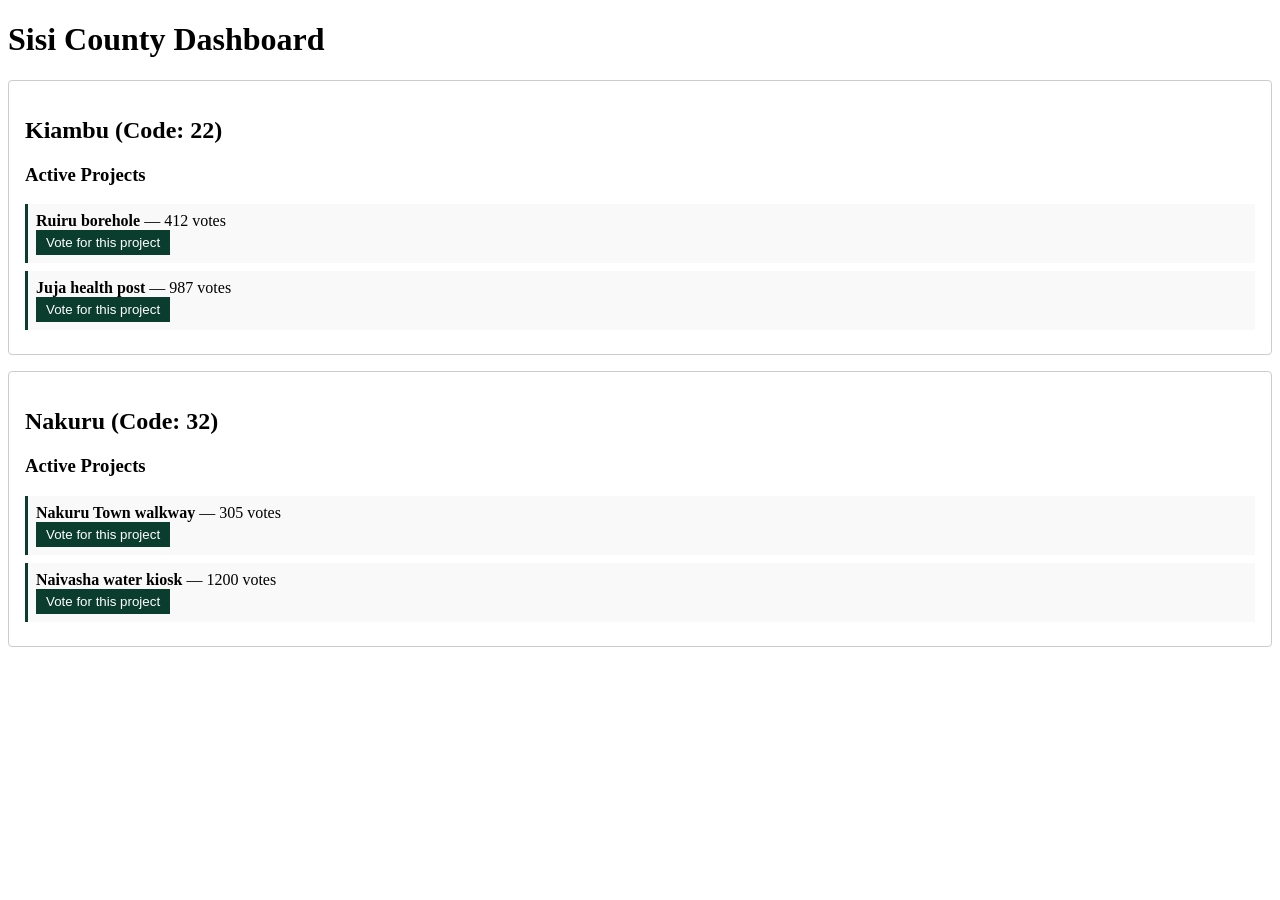
<file: lesson2.html>
<!doctype html>
<html lang="en">
  <head>
    <meta charset="utf-8" />
    <meta name="viewport" content="width=device-width, initial-scale=1" />
    <title>Sisi — Lesson 2 Dashboard</title>
    <style>
      /* A tiny bit of CSS just so the cards don't look terrible */
      .county-card {
        border: 1px solid #ccc;
        padding: 1rem;
        margin: 1rem 0;
        border-radius: 4px;
      }
      .project {
        background: #f9f9f9;
        padding: 0.5rem;
        margin: 0.5rem 0;
        border-left: 3px solid #0b3d2e;
      }
      button {
        background: #0b3d2e;
        color: white;
        border: none;
        padding: 5px 10px;
        cursor: pointer;
      }
    </style>
  </head>
  <body>
    <h1>Sisi County Dashboard</h1>

    <!-- This is where our JS will inject the counties -->
    <div id="county-container"></div>

    <!-- Link our new JavaScript file -->
    <script src="sisi-dom.js"></script>
  </body>
</html>
</file>
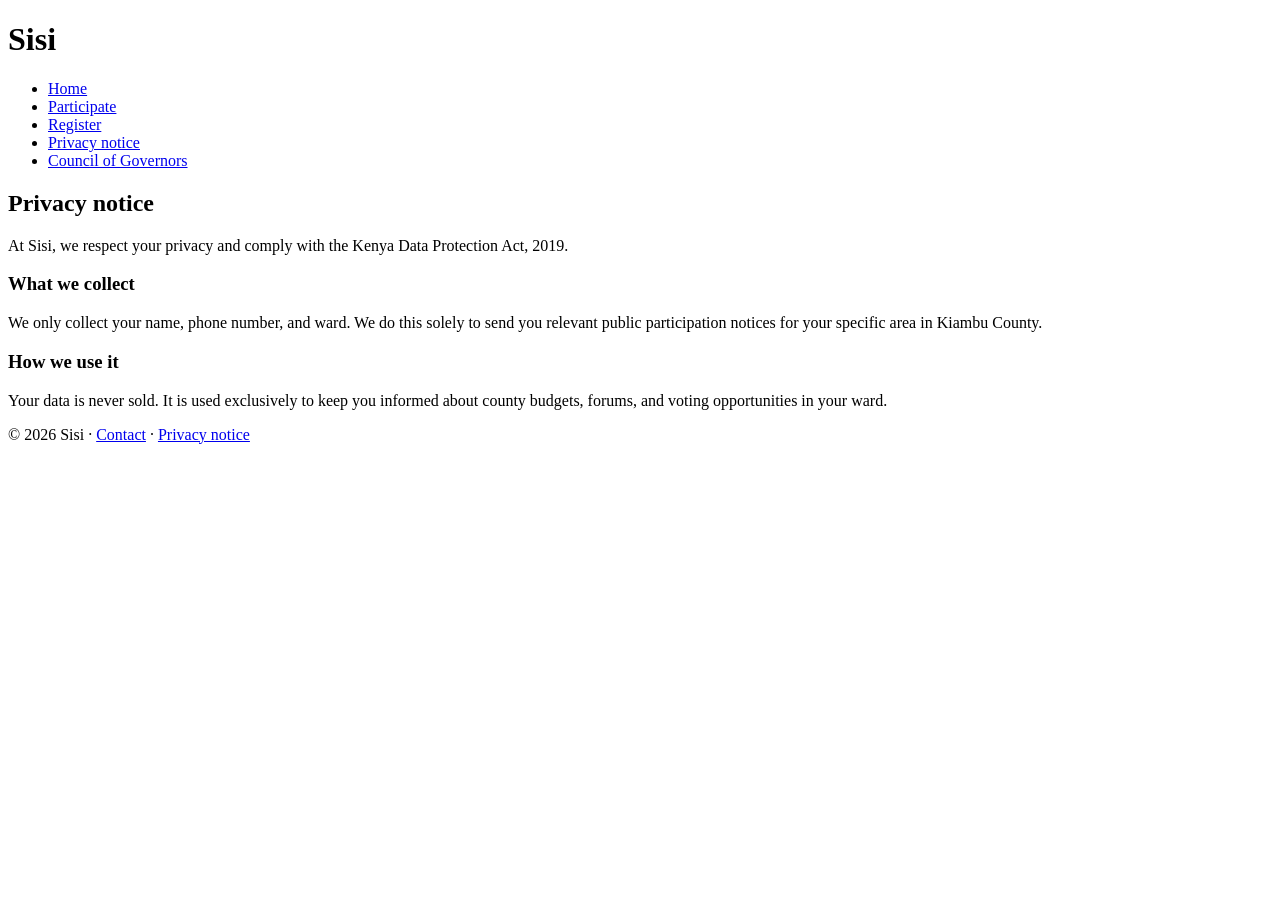
<file: privacy.html>
<!doctype html>
<html lang="en">
  <head>
    <meta charset="utf-8" />
    <meta name="viewport" content="width=device-width, initial-scale=1" />
    <title>Privacy Notice - Sisi</title>
  </head>
  <body>
    <header>
      <h1>Sisi</h1>
      <nav>
        <ul>
          <li><a href="index.html">Home</a></li>
          <li><a href="participate.html">Participate</a></li>
          <li><a href="register.html">Register</a></li>
          <li><a href="privacy.html">Privacy notice</a></li>
          <li>
            <a href="https://www.cog.go.ke" target="_blank" rel="noopener"
              >Council of Governors</a
            >
          </li>
        </ul>
      </nav>
    </header>

    <main>
      <h2>Privacy notice</h2>

      <p>
        At Sisi, we respect your privacy and comply with the Kenya Data
        Protection Act, 2019.
      </p>

      <h3>What we collect</h3>
      <p>
        We only collect your name, phone number, and ward. We do this solely to
        send you relevant public participation notices for your specific area in
        Kiambu County.
      </p>

      <h3>How we use it</h3>
      <p>
        Your data is never sold. It is used exclusively to keep you informed
        about county budgets, forums, and voting opportunities in your ward.
      </p>
    </main>

    <footer>
      <p>
        &copy; 2026 Sisi · <a href="mailto:habari@sisi.example">Contact</a> ·
        <a href="privacy.html">Privacy notice</a>
      </p>
    </footer>
  </body>
</html>
</file>
